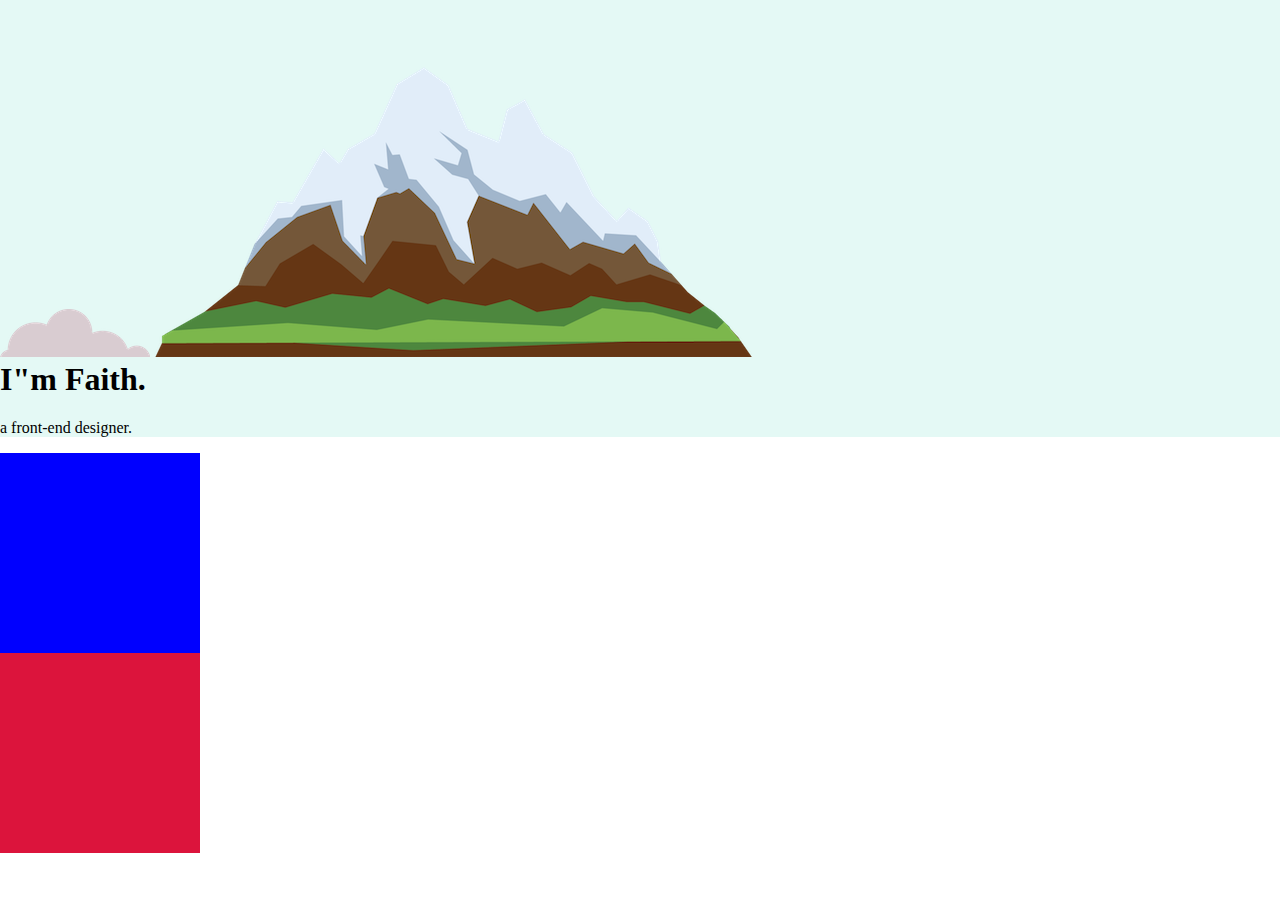
<file: CSS -My Site/index.html>
<!DOCTYPE html>
<html lang="en">
<head>
    <meta charset="UTF-8">
    <meta name="viewport" content="width=device-width, initial-scale=1.0">
    <title>Faith Boegheim </title>
    <link rel="stylesheet" type="text/css" href="CSS/styles.css">
   <link rel="icon" href="favicon.ico">
</head>
<body>
    <div class="top-container">
        <img src="images/cloud.png">
        <img src="images/mountain.png">
        <h1> I"m Faith. </h1>
    <p> a front-end designer. </p>

    </div>
    <div class="middle-container">


    </div>
    <div class="bottom-container">


    </div>
    
    
</body>
</html>
</file>
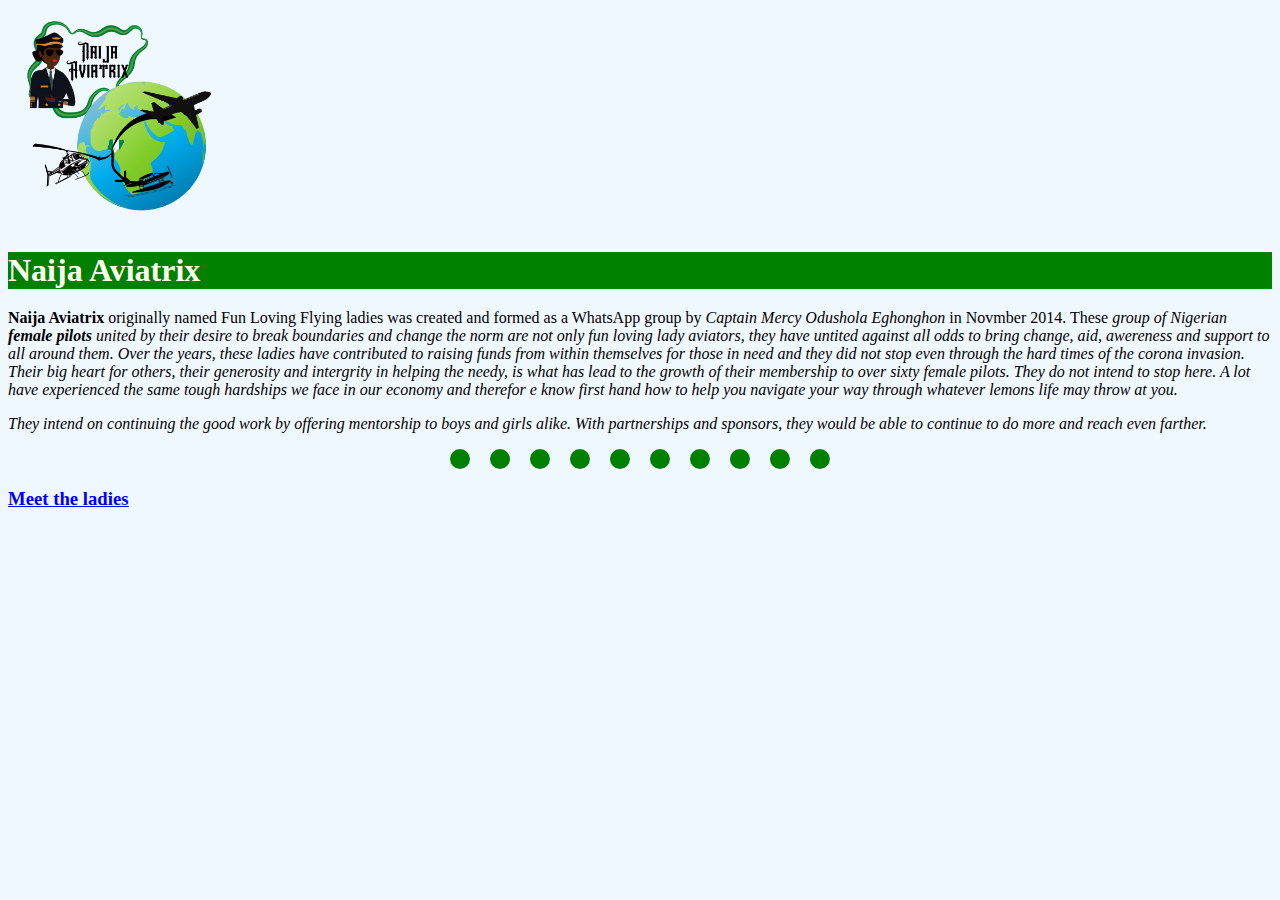
<file: Naija-aviatrix/index.html>
<!DOCTYPE html>
<html lang="en">
<head>
    <meta charset="UTF-8">
    <meta name="viewport" content="width=device-width, initial-scale=1.0">
    <title> 🛫 Naija Aviatrix Personal Site🛬 </title>
    <link rel="stylesheet" href="CSS/styles.css">
</head>
<body>
    <div class="top-segment">
    <img src="Images/Aviatrix.png" width="200px" alt="logo of naija aviatrix">
    <h1>Naija Aviatrix</h1>
    <p><strong>Naija Aviatrix</strong> originally named Fun Loving Flying ladies was created and formed as a WhatsApp group by <em>Captain Mercy Odushola Eghonghon</em> in Novmber 2014.
        These <i>group of Nigerian <strong>female pilots</strong> united by their desire to break boundaries and change the norm are not only fun loving lady aviators, they have untited against all odds to bring change, aid, awereness and support to all around them.
        Over the years, these ladies have contributed to raising funds from within themselves for those in need and they did not stop even through the hard times of the corona invasion. 
    Their big heart for others, their generosity and intergrity in helping the needy, is what has lead to the growth of their membership to over sixty female pilots.
They do not intend to stop here. A lot have experienced the same tough hardships we face in our economy and therefor e know first hand how to help you navigate your way through whatever lemons life may throw at you.</i></p>
<p><i>They intend on continuing the good work by offering mentorship to boys and girls alike. With partnerships and sponsors, they would be able to continue to do more and reach even farther.</i></p>
</div>
<div class="middle-segment">
    <hr>
    <h3><a href="meet-the-ladies.html">Meet the ladies</a></h3>
</div> 

</body>
</html>
</file>
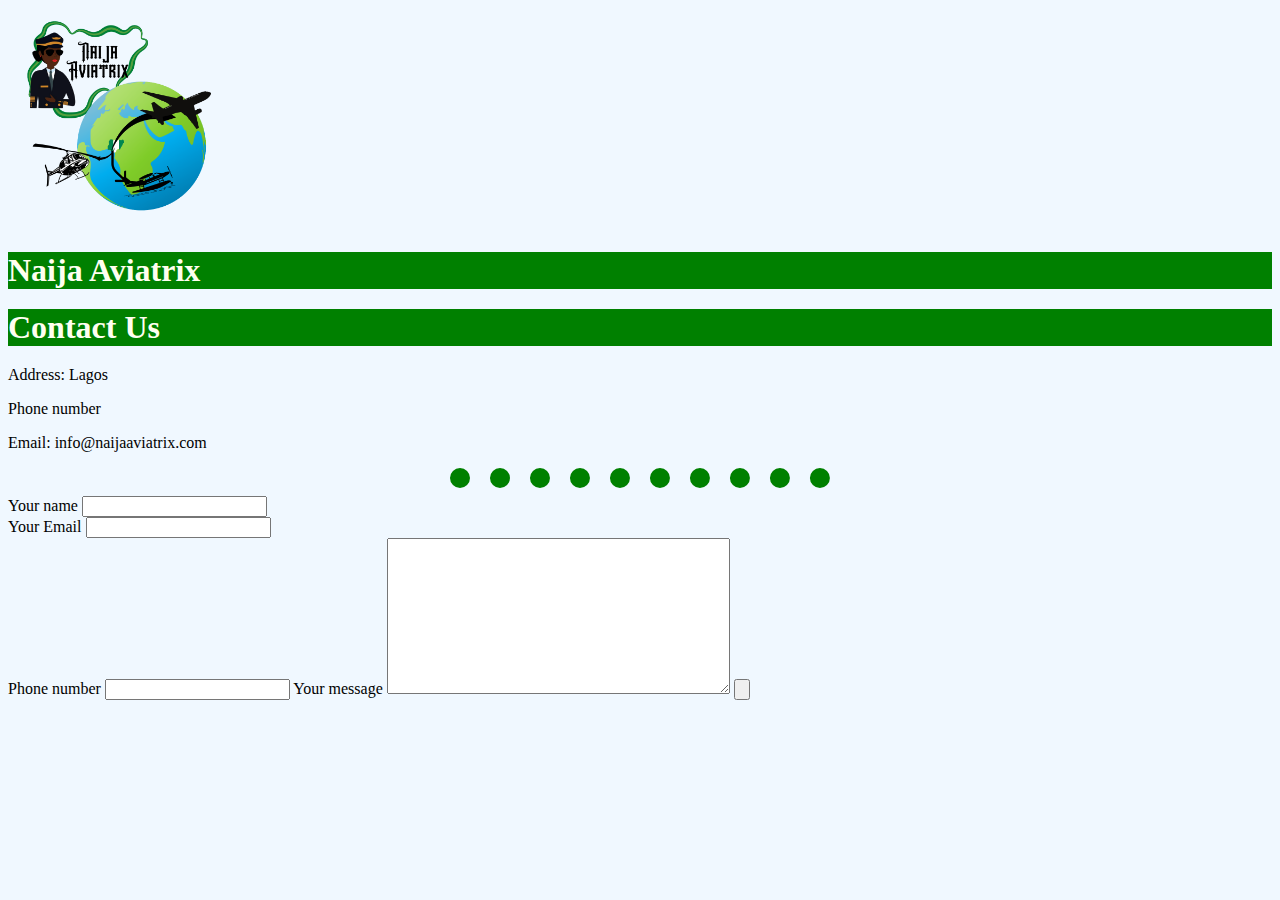
<file: Naija-aviatrix/contact.html>
<!DOCTYPE html>
<html lang="en">
<head>
    <meta charset="UTF-8">
    <meta name="viewport" content="width=device-width, initial-scale=1.0">
    <title>Contact us</title>
    <link rel="stylesheet" href="CSS/styles.css">
</head>
<body>
    <img src="Images/Aviatrix.png" width="200px" alt="logo of naija aviatrix">
    <h1>Naija Aviatrix</h1>
    <h1>Contact Us</h1>
    <p>Address: Lagos </p>
    <p>Phone number</p>
    <p>Email: info@naijaaviatrix.com</p>
<hr>
    <form action="mailto:naijaaviatrix@gmail.com" method="POST" enctype="text/plain">
    <label for="">Your name</label>
        <input type="text" name="yourName"> <br>
        <label> Your Email</label>
        <input type="email" name="yourEmail"> <br>
        <label> Phone number</label>
        <input type="tel" name="phoneNumber" id="">
        <label for="">Your message</label>
       <textarea name="yourMessage" id="" cols="40" rows="10"></textarea>
       <input type="submit" value="">
    
    </form>
</body>
</html>
</file>
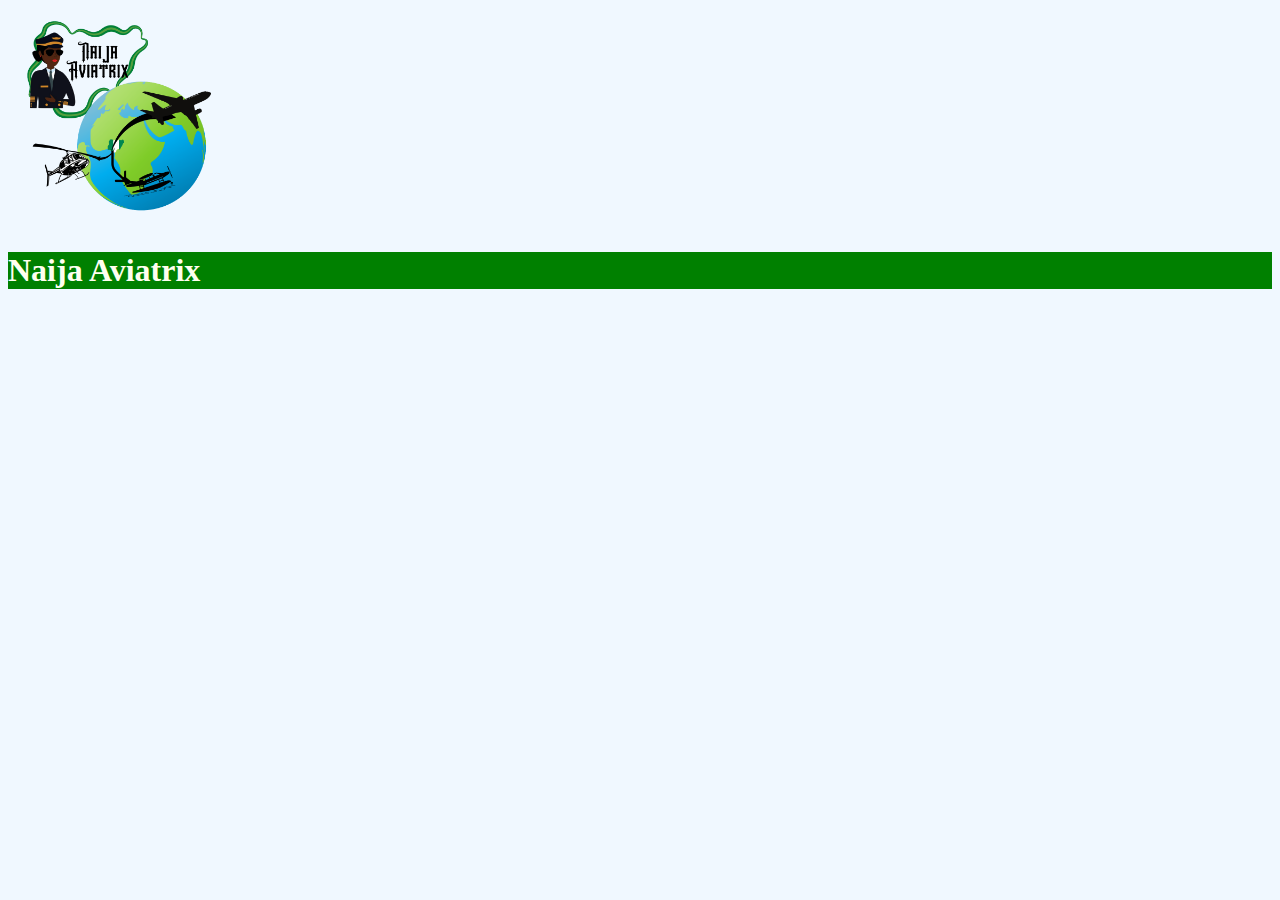
<file: Naija-aviatrix/join-us.html>
<!DOCTYPE html>
<html lang="en">
<head>
    <meta charset="UTF-8">
    <meta name="viewport" content="width=device-width, initial-scale=1.0">
    <title>Document</title>
    <link rel="stylesheet" href="CSS/styles.css">
</head>
<body>
    <img src="Images/Aviatrix.png" width="200px" alt="logo of naija aviatrix">
    <h1>Naija Aviatrix</h1>
</body>
</html>
</file>
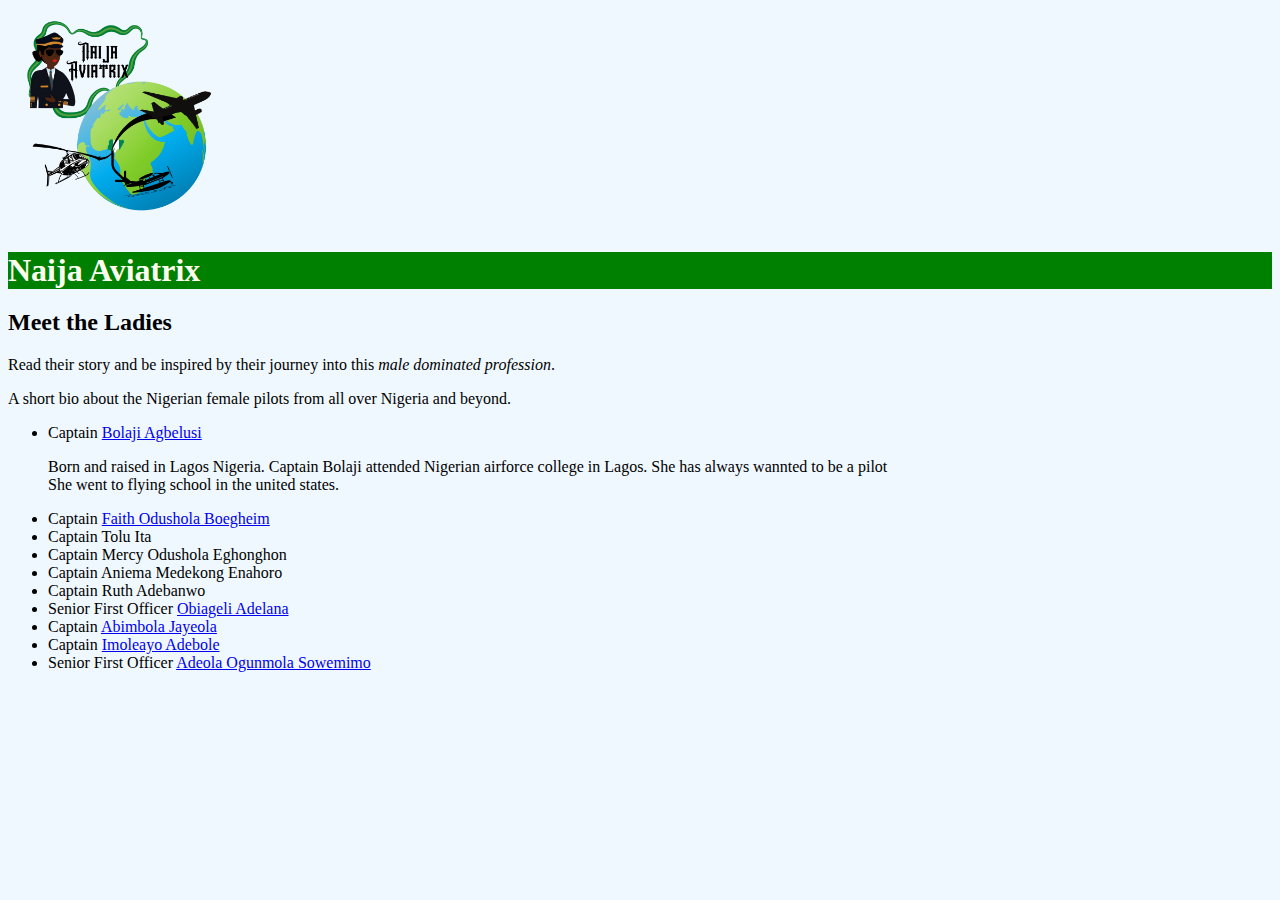
<file: Naija-aviatrix/meet-the-ladies.html>
<!DOCTYPE html>
<html lang="en">
<head>
    <meta charset="UTF-8">
    <meta name="viewport" content="width=device-width, initial-scale=1.0">
    <title>Meet the Ladies</title>
    <link rel="stylesheet" href="CSS/styles.css">
</head>
<body>
    <img src="Images/Aviatrix.png" width="200px" alt="logo of naija aviatrix">
    <h1>Naija Aviatrix</h1>
    <h2>Meet the Ladies</h2>
    <p>Read their story and be inspired by their journey into this <em>male dominated profession</em>.</p>
    <p>A short bio about the Nigerian female pilots from all over Nigeria and beyond.</p>
    <ul>
        <li>Captain <a href="https://hotjist.com/brainyeducare-services-celebrates-childrens-day-with-first-female-pilot-in-nigeria/">Bolaji Agbelusi</a></li>
        <p>Born and raised in Lagos Nigeria. Captain Bolaji attended Nigerian airforce college in Lagos. She has always wannted to be a pilot<br> She went to flying school in the united states.</p>
        <li>Captain <a href="https://blogs.city.ac.uk/city-alumni/2020/10/22/high-flyer/">Faith Odushola Boegheim</a></li>
        <li>Captain Tolu Ita</li>
        <li>Captain Mercy Odushola Eghonghon</li>
        <li>Captain Aniema Medekong Enahoro</li>
        <li>Captain Ruth Adebanwo</li>
        <li>Senior First Officer <a href="https://www.absradiotv.com/2019/09/02/anambra-state-to-partner-girls-can-fly-initiative-to-train-100-pilots/">Obiageli Adelana</a></li>
        <li>Captain <a href="https://en.wikipedia.org/wiki/Abimbola_Jayeola">Abimbola Jayeola</a></li>
        <li>Captain <a href="https://www.legit.ng/1215256-meet-young-female-captain-imoleayo-adebule-appointed-chief-pilot-by-nigerian-airline.html">Imoleayo Adebole</a> </li>
        <li>Senior First Officer <a href="https://en.wikipedia.org/wiki/Adeola_Ogunmola_Showemimo">Adeola Ogunmola Sowemimo</a></li>
    </ul>
</body>
</html>
</file>
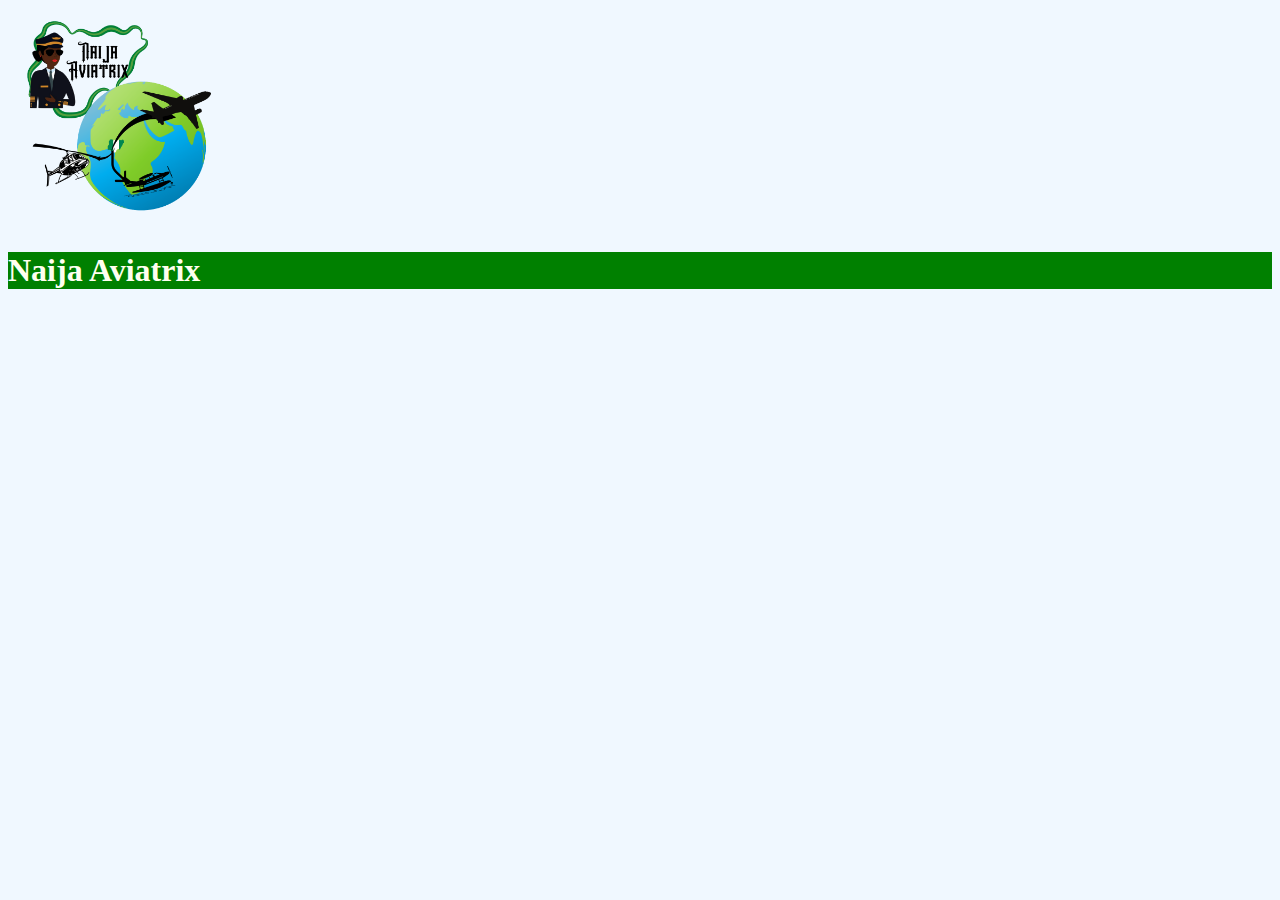
<file: Naija-aviatrix/our-missions.html>
<!DOCTYPE html>
<html lang="en">
<head>
    <meta charset="UTF-8">
    <meta name="viewport" content="width=device-width, initial-scale=1.0">
    <title>Our Mission</title>
    <link rel="stylesheet" href="CSS/styles.css">
</head>
<body>
    <img src="Images/Aviatrix.png" width="200px" alt="logo of naija aviatrix">
    <h1>Naija Aviatrix</h1>
</body>
</html>
</file>
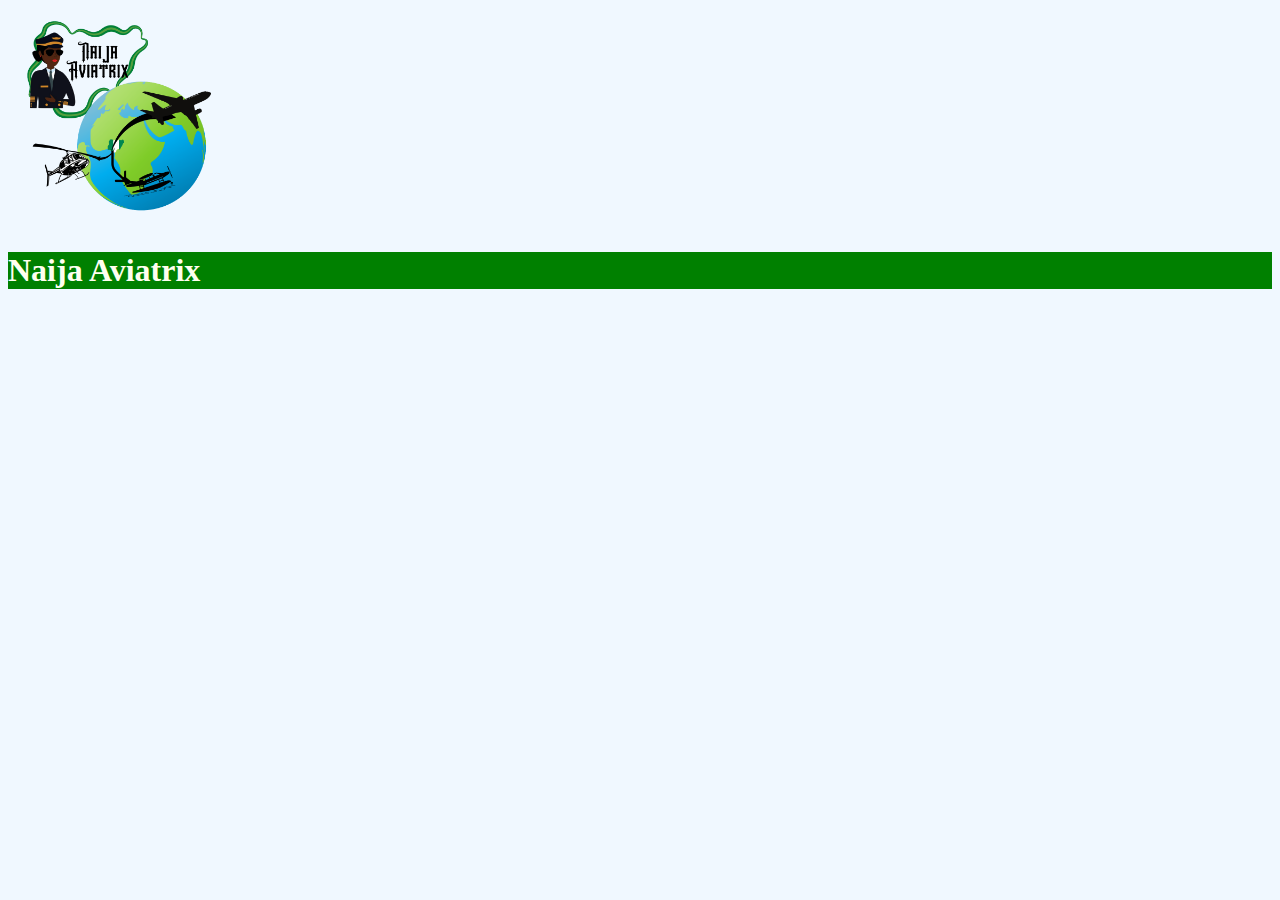
<file: Naija-aviatrix/spotlight.html>
<!DOCTYPE html>
<html lang="en">
<head>
    <meta charset="UTF-8">
    <meta name="viewport" content="width=device-width, initial-scale=1.0">
    <title>In the spotlight</title>
    <link rel="stylesheet" href="CSS/styles.css">
</head>
<body>
    <img src="Images/Aviatrix.png" width="200px" alt="logo of naija aviatrix">
    <h1>Naija Aviatrix</h1>
</body>
</html>
</file>
<file: CSS -My Site/CSS/styles.css>
body {
    margin: 0;
}
h1 {
    margin-top: 0px;
}
.top-container {
    background-color: #e4f9f5;

}
.middle-container {
    background-color: blue;
    height: 200px;
    width: 200px;
}

.bottom-container {
    background-color: crimson;
    height: 200px;
    width: 200px;
}
</file>
<file: Naija-aviatrix/CSS/styles.css>
body {
    background-color: aliceblue;
}

h1 {
    margin-block: 20px 20px;
    color: ivory;
    font-family: cursive;
    border-style: none;
    background-color: green;
    
    
}
img {
    margin: 10px;
}
hr {
    border-style: dotted none none;
    border-color: green;
    border-width: 20px;
    width: 30%;


}
</file>
